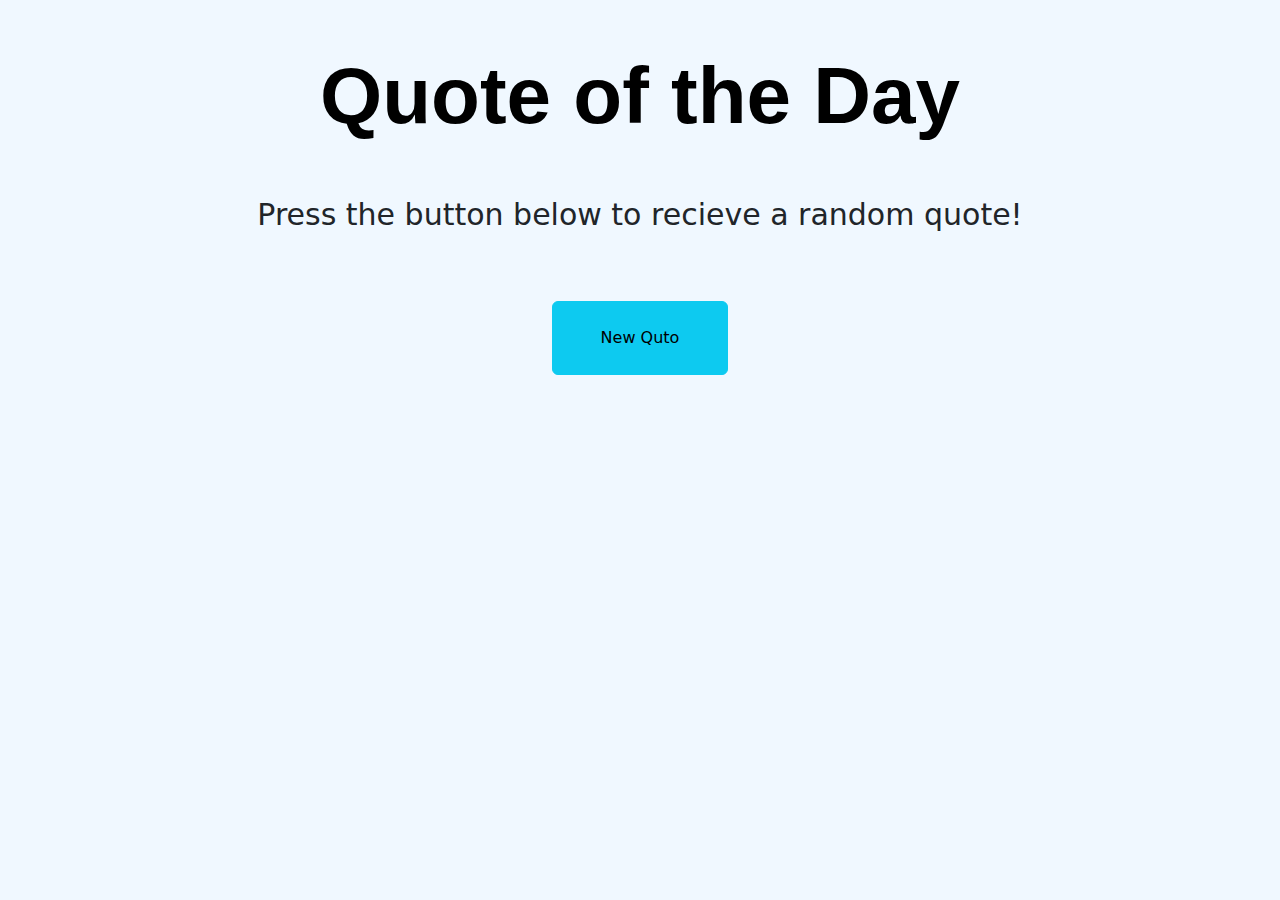
<file: index.html>
<!DOCTYPE html>
<html lang="en">
  <head>
    <meta charset="UTF-8" />
    <meta name="viewport" content="width=device-width, initial-scale=1.0" />
    <title>Quote Generator</title>
    <link rel="stylesheet" href="cs/bootstrap.css" />
  
    <link rel="stylesheet" href="cs/style.css" />
  </head>
  <body>
    <div class="  text-center quto overflow-hidden">
      <div >
        <h1 class="qoute-head my-5">Quote of the Day</h1>
        <p class="info-quto">Press the button below to recieve a random quote!</p>
        <button class="btn btn-info px-5 py-4 text-white-500 my-5 pressButton" onclick="getquto()">New Quto</btton>
        
      </div>
       <h3 id="qutoSection"></h3>
          <h3 id="qutoName"></h3>
    </div>
   <script src="js/main.js"></script>

  </body>
</html>
</file>
<file: cs/style.css>
body{
    box-sizing: border-box;
    margin: 0;
    padding: 0;
}
.quto{
    height: 100vh;
    width: 100%;
    background-color: aliceblue;
}
.info-quto{
    font-size: 30px;
}
.qoute-head{
    margin: 0;
    font-family: sans-serif;
    font-size: 80px;
    font-weight: 900;
    color: #000;
}
.pressButton::click{
      background-color: bisque;
    
}
</file>
